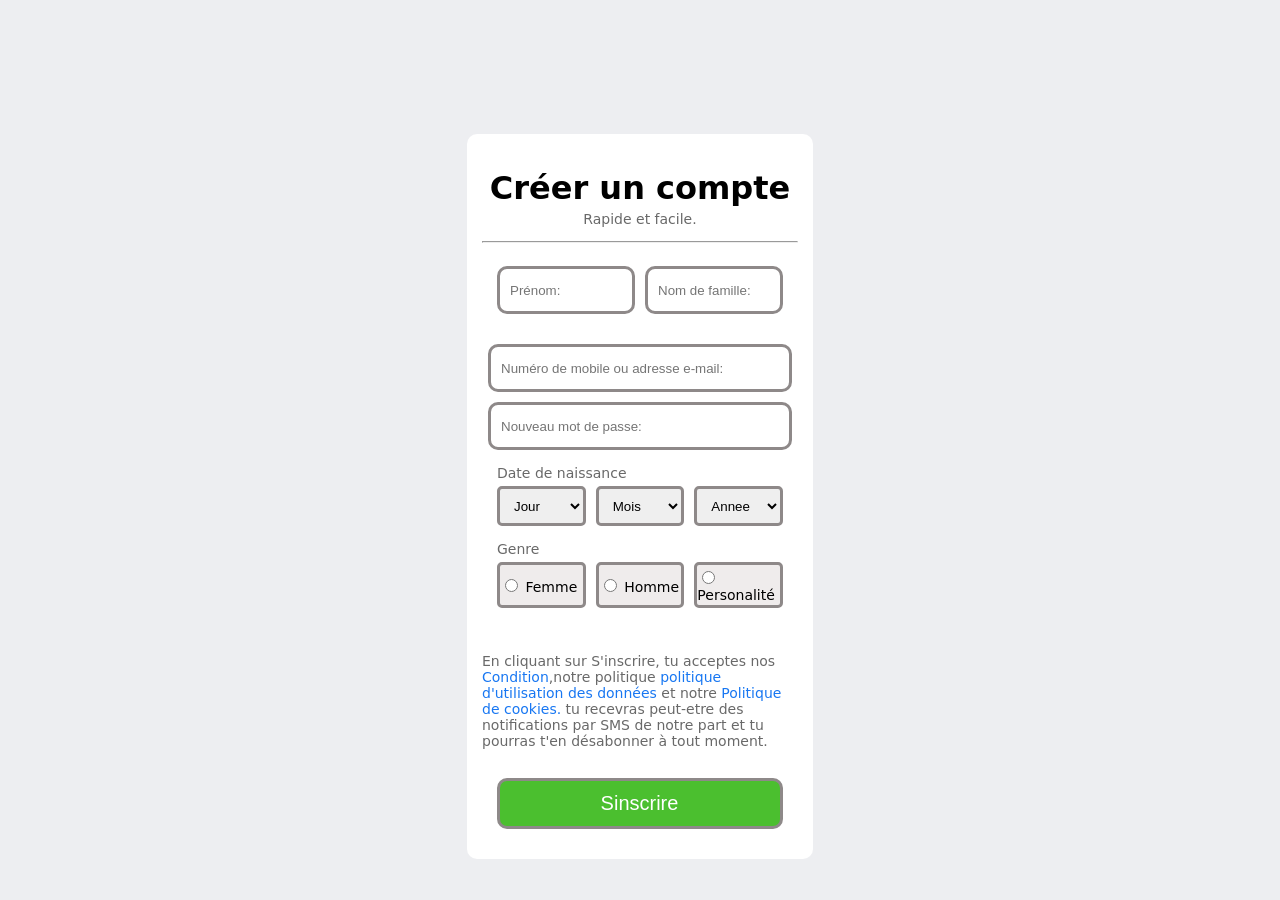
<file: index.html>
<!DOCTYPE html>
<html lang="en">
<head>
    <meta charset="UTF-8">
    <meta name="viewport" content="width=device-width, initial-scale=1.0">
    <title>Fecebook page signe up</title>
    <link rel="stylesheet" href="style.css">
</head>
<body>
        <main>
        
         <form action="#" method="get">

            <header>
            <h1>Créer un compte </h1>
            <p>Rapide et facile.</p>
         </header>
                <hr>
                
            <section class="Sect1">
                <input type="text" placeholder="Prénom:" required>
                <input type="text" placeholder="Nom de famille:" required >
            </section>
            
            <section class="Sect2">
                <input type="email" name="#" id="#" placeholder="Numéro de mobile ou adresse e-mail:" required >
                <input type="password" name="#" id="#" placeholder="Nouveau mot de passe:" required >
            </section>

                <p class="PP">Date de naissance</p>
            <section class="Sect3">
                
                <select name="Jour" id="Jour">
                    <option value="">Jour</option>
                    <option value="">1</option>
                    <option value="">2</option>
                    <option value="">3</option>
                    <option value="">4</option>
                    <option value="">5</option>
                    <option value="">6</option>
                    <option value="">7</option>
                    <option value="">8</option>
                    <option value="">9</option>
                    <option value="">10</option>
                    <option value="">11</option>
                    <option value="">12</option>
                    <option value="">13</option>
                    <option value="">14</option>
                    <option value="">15</option>
                    <option value="">16</option>
                    <option value="">17</option>
                    <option value="">18</option>
                    <option value="">19</option>
                    <option value="">20</option>
                    <option value="">21</option>
                    <option value="">22</option>
                    <option value="">23</option>
                    <option value="">24</option>
                    <option value="">25</option>
                    <option value="">26</option>
                    <option value="">27</option>
                    <option value="">28</option>
                    <option value="">29</option>
                    <option value="">30</option>
                    <option value="">31</option>
                </select>
                <select name="Mois" id="Mois">
                    <option value="">Mois</option>
                    <option value="">Janvier</option>
                    <option value="">Fevrier</option>
                    <option value="">Mars</option>
                    <option value="">Avril</option>
                    <option value="">Mai</option>
                    <option value="">Juin</option>
                    <option value="">Juillet</option>
                    <option value="">Aout</option>
                    <option value="">Septembre</option>
                    <option value="">Octobre</option>
                    <option value="">Novembre</option>
                    <option value="">Decembre</option>
                </select>
                <select name="Annee" id="Annee">
                    <option value="">Annee</option>
                    <option value="">2000</option>
                    <option value="">2001</option>
                    <option value="">2003</option>
                    <option value="">2004</option>
                    <option value="">2005</option>
                    <option value="">2006</option>
                    <option value="">2007</option>
                    <option value="">2008</option>
                    <option value="">2009</option>
                    <option value="">2010</option>
                    <option value="">2011</option>
                    <option value="">2012</option>
                    <option value="">2013</option>
                    <option value="">2014</option>
                    <option value="">2015</option>
                    <option value="">2016</option>
                    <option value="">2017</option>
                    <option value="">2018</option>
                    <option value="">2019</option>
                    <option value="">2020</option>
                    <option value="">2021</option>
                    <option value="">2022</option>
                    <option value="">2023</option>
                    <option value="">2024</option>
                    <option value="">2025</option>
                </select>
            </section>
                <p class="PP">Genre</p>
            <section class="Sect4">
                <div>
                    <input type="radio" name="Genre" id="Femme">
                    <label for="Femme">Femme</label>
                </div>
                <div>
                     <input type="radio" name="Genre" id="Homme">
                     <label for="Homme">Homme</label>
                </div>
                <div>
                     <input type="radio" name="Genre" id="Personalite">
                     <label for="Personalite">Personalité</label>
                </div>
            </section>

            <section class="Sect5">
                <p>
                    En cliquant sur S'inscrire, tu acceptes nos <a href="#">Condition</a>,notre politique <a href="">politique d'utilisation des données</a>
                    et notre <a href="#">Politique de cookies.</a> tu recevras peut-etre des notifications par SMS de notre part et tu pourras t'en désabonner 
                    à tout moment.
                </p>
            </section>

                <div class="Sect6">
                    <input type="submit" value="Sinscrire">
                </div>
         </form>
        </main>
</body>
</html>
</file>
<file: style.css>
body{
    display: flex;
    justify-content: center;
    background-color: #EDEEF1;
    font-family: system-ui, 'Segoe UI', Arial, sans-serif;
}

header{
    margin-top: 30px;
    text-align: center;
}
header h1{
    margin: -10px;
}
main{
    margin-top: 10%;
    background-color: #FFFFFF;
    justify-content: center;
    align-items: center;
    width: 25%;
    flex-direction: column;
    padding: 15px;
    border-radius: 10px;
    box-shadow: rgba(0, 0, 0, 0.08);
}
.Sect1{
    display: flex;
    justify-content: center;
    gap: 10px;
    padding: 15px;
}
.Sect1 input{
    height: 40px;
    width: 100%;
    padding-left: 10px;
    border-radius: 10px;
    border: solid;
    outline-color: black;
    border: solid rgb(142, 137, 137);
}
.Sect2{
    display: flex;
    align-items: center;
    flex-direction: column;
    gap: 10px;
    padding: 15px;
}
.PP{
    display: flex;
    margin: 0;
    text-align: start;
    margin-bottom: -10px;
    margin-left: 15px;
}
.Sect2 input{
    height: 40px;
    width: 100%;
    padding-left: 10px;
    border-radius: 10px;
    outline-color: black;
    border: solid rgb(142, 137, 137);
}
.Sect3{
    display: flex;
    justify-content: center;
    align-items: center;
    gap: 10px;
    padding: 15px;
}
.Sect3 select{
    height: 40px;
    width: 100%;
    padding-left: 10px;
    border-radius: 5px;
    outline-color: black;
    border: solid rgb(142, 137, 137);
}

.Sect4{
    display: flex;
    justify-content: center;
    align-items: center;
    gap: 10px;
    padding: 15px;
}
.Sect4 div{
    justify-content: center;
    align-content: center;
    font-size: 14px;
    height: 40px;
    width: 100%;
    background-color: rgb(239, 236, 236);
    border-radius: 5px;
    outline-color: black;
    border: solid rgb(142, 137, 137);
}
.Sect5 p{
    /* text-align: center; */
    align-items: center;
    margin-top: 30px;
}
.Sect6{
    padding: 15px;
}
.Sect6 input{
    background-color: #4BBF2F;
    color: white;
    padding: 11px;
    width: 100%;
    padding-left: 10px;
    border-radius: 10px;
    outline-color: black;
    font-size: 20px;
    cursor: pointer;
    border: solid rgb(142, 137, 137);
}
p{
    font-size: 14px;
    color: rgb(105, 105, 105);
}
p a{
    text-decoration: none;
    color: #1877F2;
}
a:hover{
    text-decoration: underline;
}
@media (max-width:1024px) {
    main{
        width: 50%;
    }
}
@media (max-width: 768px) {
    main{
        width: 65%;
    }
    .Sect1{
    flex-direction: column;
     }
     .Sect3{
        flex-direction: column;
    }
    .Sect4{
        flex-direction: column;
        width: 50%;
    }
    .Sect4 div{
        text-align: justify;
    }
}
@media (max-width:425px) {
    main{
        width: 100%;
    }
}
</file>
